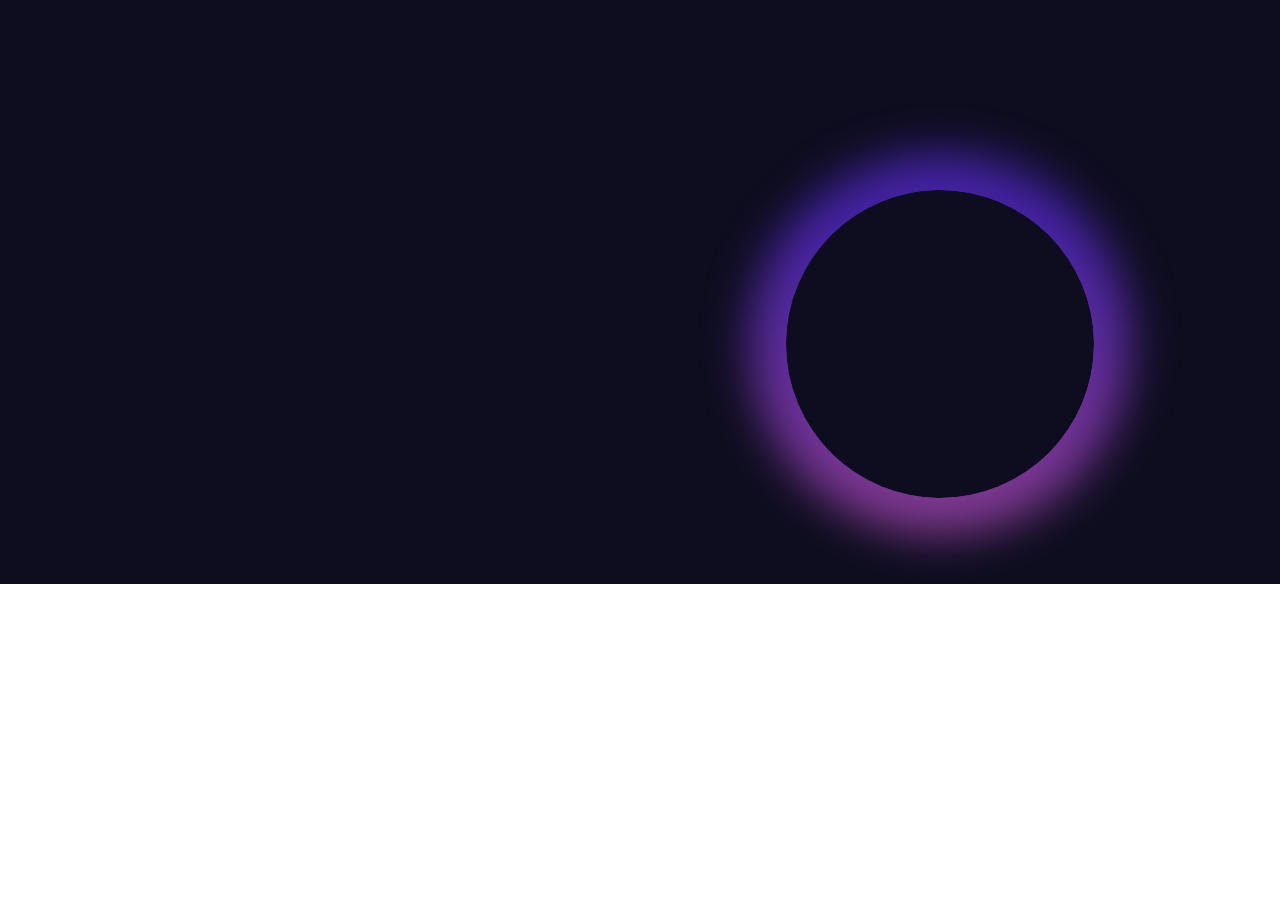
<file: index.html>
<!DOCTYPE html>
<html lang="ru">

<head>
	<title>Главная</title>
	<meta charset="UTF-8">
	<meta name="format-detection" content="telephone=no">
	<!-- <style>body{opacity: 0;}</style> -->
	<link rel="stylesheet" href="css/style.min.css?_v=20221220232708">
	<link rel="shortcut icon" href="favicon.ico">
	<!-- <meta name="robots" content="noindex, nofollow"> -->
	<meta name="viewport" content="width=device-width, initial-scale=1.0">
</head>

<body>
	<div class="wrapper">
		<header class="header">
			<div class="header__container">
				<div class="header__content">
					<div class="header__logo">
						<a class="logo-link" href="#">
							<img src="img/header/logo.svg" alt="Logo">
						</a>
					</div>
					<div class="header__menu menu">
						<button type="button" class="menu__icon"><span></span></button>
						<nav class="menu__body">
							<ul class="menu__list">
								<li class="menu__item"><a href="#" class="menu__link active-page">Головна</a></li>
								<li class="menu__item"><a href="#" class="menu__link">Проекти</a></li>
								<li class="menu__item"><a href="#" class="menu__link">Послуги</a></li>
								<li class="menu__item"><a href="#" class="menu__link">Контакти</a></li>
							</ul>
						</nav>
					</div>
					<div data-da=".menu__list, 479.98" class="header__language">
						<label class="label-language" for="lang-1">
							<input class="input-language" type="radio" name="language" id="lang-1">
							<span>EN</span>
						</label>
						<label class="label-language" for="lang-2">
							<input class="input-language" type="radio" name="language" id="lang-2">
							<span>UA</span>
						</label>
						<label class="label-language" for="lang-3">
							<input class="input-language" type="radio" name="language" id="lang-3">
							<span>RU</span>
						</label>
					</div>
					<div class="header__buttons">
						<a class="header__button" href="tel:+380956621623"><span>+380956621623</span></a>
					</div>
				</div>
			</div>
		</header>
		<main class="page">
			<div class="first">
				<div class="first__container">
					<div class="first__content">
						<div class="first__block-text">
							<div class="first__text-company">
								<span>KNO.PKA </span><span>design studio</span>
							</div>
							<div class="first__title">
								<span>Розробка сайтів,</span> <span>дизайну та контенту</span>
							</div>
							<div class="first__info-text">
								<span>HTML</span><span>,</span> <span>СSS</span><span>,</span> <span>JS</span>
							</div>
							<div class="first__buttons">
								<a class="first__button button" href="#"><span>Відправити</span></a>
							</div>
						</div>
						<div class="first__block-picture ">
							<div data-prlx-mouse class="ellips">
								<div class="ellips__wrapper">
									<div class="ellips__body">
										<div class="ellips__main">
											<div data-prlx-mouse class="ellips__picture">
												<svg width="155" height="177" viewBox="0 0 155 177" fill="none" xmlns="http://www.w3.org/2000/svg">
													<path fill-rule="evenodd" clip-rule="evenodd" d="M58.5786 9.55615C11.2938 36.8234 3.98926 41.1335 2.07726 42.8933L0 44.8051V88.5V132.195L2.07726 134.131C3.21929 135.196 12.4635 140.853 22.619 146.702C32.7745 152.552 48.7481 161.761 58.117 167.169C67.485 172.576 76.1375 177 77.345 177C78.5517 177 92.2828 169.642 107.858 160.648C152.274 135.002 153.568 134.192 154.282 131.592C155.269 127.994 155.225 47.7075 154.234 45.0924C153.284 42.5838 152.542 42.1241 107.807 16.347C92.2044 7.35616 78.4742 0 77.2943 0C76.1153 0 67.6927 4.2999 58.5786 9.55615ZM110.325 34.2972C125.559 43.0851 138.542 50.6906 139.176 51.1984C140.064 51.9092 140.33 60.5368 140.33 88.6446V125.167L136.904 127.221C135.021 128.351 120.817 136.61 105.342 145.575L77.2056 161.875L63.2991 153.779C55.6502 149.326 41.499 141.119 31.8513 135.541L14.31 125.401V88.513V51.6256L45.6996 33.3631L77.0893 15.0997L79.859 16.7094C81.3823 17.5944 95.0922 25.5084 110.325 34.2972ZM84.7152 59.0772C82.516 61.571 58.1632 110.959 58.1632 112.926C58.1632 113.881 59.0246 115.76 60.077 117.103C62.3251 119.972 67.2856 120.449 69.697 118.028C72.4806 115.234 96.0154 66.8745 96.0154 63.9489C96.0154 62.3976 95.1965 60.3403 94.169 59.3089C91.8489 56.9801 86.677 56.8531 84.7152 59.0772ZM34.7936 71.002C15.608 88.9216 15.608 88.0784 34.7936 105.998C43.1746 113.827 45.6092 114.623 49.4341 110.783C53.3061 106.897 52.4937 104.396 44.7764 96.4353C40.9681 92.508 37.8522 88.9365 37.8522 88.5C37.8522 88.0635 41.0189 84.4401 44.89 80.4479C51.408 73.7237 51.8843 72.9676 51.3498 70.1874C51.0322 68.5361 49.8957 66.4566 48.8257 65.5641C45.2316 62.569 42.8229 63.5022 34.7936 71.002ZM105.408 66.0868C101.544 70.2162 102.587 73.5097 110.272 81.4358L117.142 88.5213L110.272 95.5763C104.411 101.593 103.401 103.1 103.401 105.829C103.401 109.756 106.549 113.058 110.292 113.058C112.378 113.058 114.932 111.057 122.862 103.213C128.336 97.7985 133.292 92.2114 133.875 90.7982C135.424 87.0451 133.755 84.4892 122.542 73.4411C111.921 62.9768 109.352 61.874 105.408 66.0868Z" fill="url(#paint0_linear_16_233)" fill-opacity="0.7" />
													<defs>
														<linearGradient id="paint0_linear_16_233" x1="77.5" y1="0" x2="77.5" y2="177" gradientUnits="userSpaceOnUse">
															<stop stop-color="#6832FF" />
															<stop offset="1" stop-color="#D359DF" />
														</linearGradient>
													</defs>
												</svg>
											</div>
										</div>
									</div>
								</div>
							</div>
						</div>
					</div>
				</div>
			</div>

		</main>
		<footer class="footer">
			<div class="footer__container">
				<div class="footer__menu menu-footer">
					<nav class="menu-footer__body">
						<ul class="menu-footer__list">
							<li class="menu-footer__item"><a href="#" class="menu-footer__link"></a></li>
							<li class="menu-footer__item"><a href="#" class="menu-footer__link"></a></li>
							<li class="menu-footer__item"><a href="#" class="menu-footer__link"></a></li>
							<li class="menu-footer__item"><a href="#" class="menu-footer__link"></a></li>
							<li class="menu-footer__item"><a href="#" class="menu-footer__link"></a></li>
						</ul>
					</nav>
				</div>
			</div>
		</footer>
	</div>
	<script src="js/app.min.js?_v=20221220232708"></script>
</body>

</html>
</file>
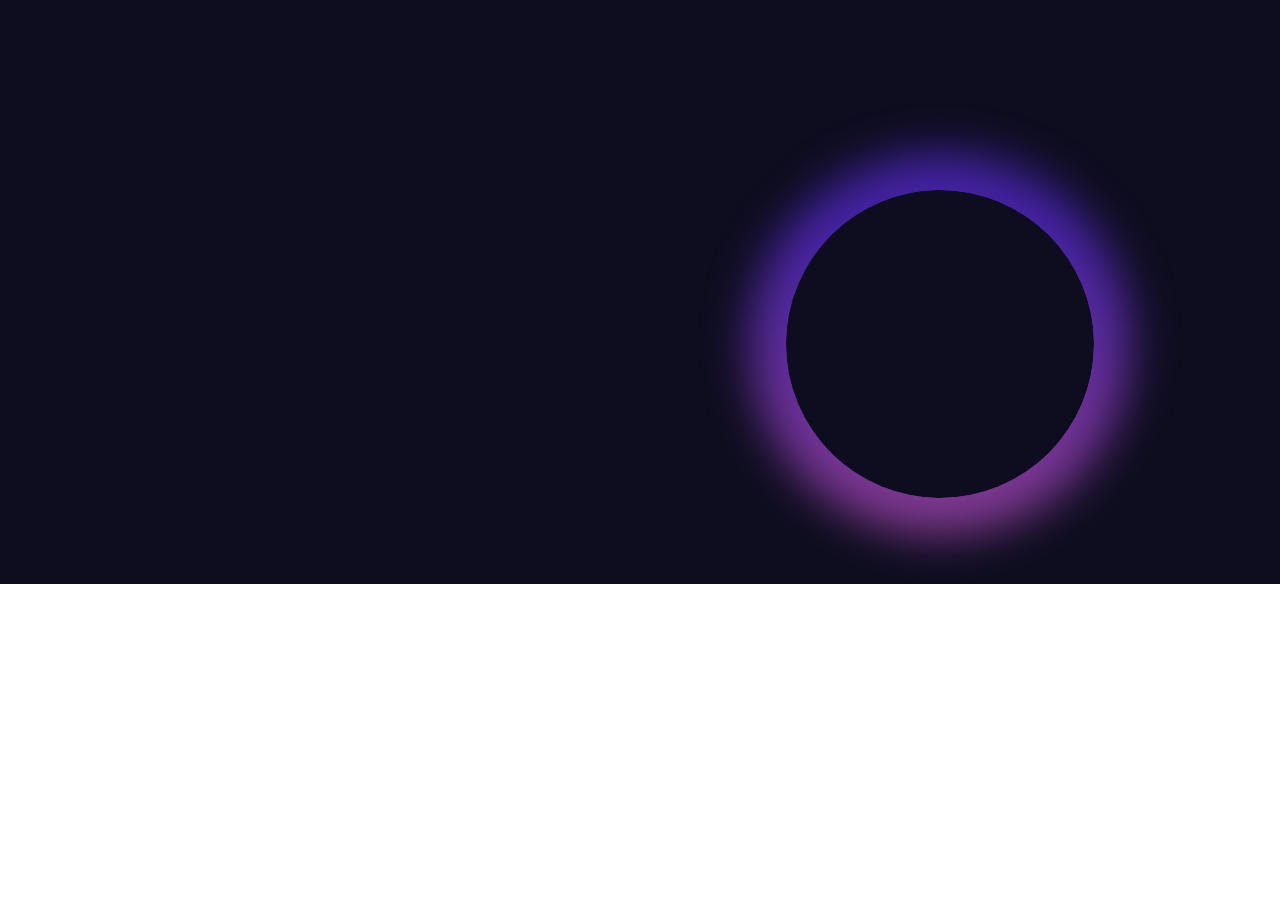
<file: home.html>
<!DOCTYPE html>
<html lang="ru">

<head>
	<title>Главная</title>
	<meta charset="UTF-8">
	<meta name="format-detection" content="telephone=no">
	<!-- <style>body{opacity: 0;}</style> -->
	<link rel="stylesheet" href="css/style.min.css?_v=20221219220609">
	<link rel="shortcut icon" href="favicon.ico">
	<!-- <meta name="robots" content="noindex, nofollow"> -->
	<meta name="viewport" content="width=device-width, initial-scale=1.0">
</head>

<body>
	<div class="wrapper">
		<header class="header">
			<div class="header__container">
				<div class="header__content">
					<div class="header__logo">
						<a class="logo-link" href="#">
							<img src="img/header/logo.svg" alt="Logo">
						</a>
					</div>
					<div class="header__menu menu">
						<button type="button" class="menu__icon"><span></span></button>
						<nav class="menu__body">
							<ul class="menu__list">
								<li class="menu__item"><a href="#" class="menu__link active-page">Головна</a></li>
								<li class="menu__item"><a href="#" class="menu__link">Проєкти</a></li>
								<li class="menu__item"><a href="#" class="menu__link">Послуги</a></li>
								<li class="menu__item"><a href="#" class="menu__link">Контакти</a></li>
							</ul>
						</nav>
					</div>
					<div class="header__language">
						<label class="label-language" for="lang-1">
							<input class="input-language" type="radio" name="language" id="lang-1">
							<span>EN</span>
						</label>
						<label class="label-language" for="lang-2">
							<input class="input-language" type="radio" name="language" id="lang-2">
							<span>UA</span>
						</label>
						<label class="label-language" for="lang-3">
							<input class="input-language" type="radio" name="language" id="lang-3">
							<span>RU</span>
						</label>
					</div>
					<div class="header__buttons">
						<a class="header__button" href="tel:+380956621623">+380956621623</a>
					</div>
				</div>
			</div>
		</header>
		<main class="page">
			<div class="first">
				<div class="first__container">
					<div class="first__content">
						<div class="first__block-text">
							<div class="first__text-company">
								<span>KNO.PKA </span><span>design studio</span>
							</div>
							<div class="first__title">
								<span>Розробка сайтів,</span> <span>дизайну та контенту</span>
							</div>
							<div class="first__info-text">
								<span>HTML</span><span>,</span> <span>СSS</span><span>,</span> <span>JS</span>
							</div>
							<div class="first__buttons">
								<a class="first__button button" href="#"><span>Відправити</span></a>
							</div>
						</div>
						<div class="first__block-picture ">
							<div data-prlx-mouse class="ellips">
								<div class="ellips__wrapper">
									<div class="ellips__body">
										<div class="ellips__main">
											<div data-prlx-mouse class="ellips__picture">
												<svg width="155" height="177" viewBox="0 0 155 177" fill="none" xmlns="http://www.w3.org/2000/svg">
													<path fill-rule="evenodd" clip-rule="evenodd" d="M58.5786 9.55615C11.2938 36.8234 3.98926 41.1335 2.07726 42.8933L0 44.8051V88.5V132.195L2.07726 134.131C3.21929 135.196 12.4635 140.853 22.619 146.702C32.7745 152.552 48.7481 161.761 58.117 167.169C67.485 172.576 76.1375 177 77.345 177C78.5517 177 92.2828 169.642 107.858 160.648C152.274 135.002 153.568 134.192 154.282 131.592C155.269 127.994 155.225 47.7075 154.234 45.0924C153.284 42.5838 152.542 42.1241 107.807 16.347C92.2044 7.35616 78.4742 0 77.2943 0C76.1153 0 67.6927 4.2999 58.5786 9.55615ZM110.325 34.2972C125.559 43.0851 138.542 50.6906 139.176 51.1984C140.064 51.9092 140.33 60.5368 140.33 88.6446V125.167L136.904 127.221C135.021 128.351 120.817 136.61 105.342 145.575L77.2056 161.875L63.2991 153.779C55.6502 149.326 41.499 141.119 31.8513 135.541L14.31 125.401V88.513V51.6256L45.6996 33.3631L77.0893 15.0997L79.859 16.7094C81.3823 17.5944 95.0922 25.5084 110.325 34.2972ZM84.7152 59.0772C82.516 61.571 58.1632 110.959 58.1632 112.926C58.1632 113.881 59.0246 115.76 60.077 117.103C62.3251 119.972 67.2856 120.449 69.697 118.028C72.4806 115.234 96.0154 66.8745 96.0154 63.9489C96.0154 62.3976 95.1965 60.3403 94.169 59.3089C91.8489 56.9801 86.677 56.8531 84.7152 59.0772ZM34.7936 71.002C15.608 88.9216 15.608 88.0784 34.7936 105.998C43.1746 113.827 45.6092 114.623 49.4341 110.783C53.3061 106.897 52.4937 104.396 44.7764 96.4353C40.9681 92.508 37.8522 88.9365 37.8522 88.5C37.8522 88.0635 41.0189 84.4401 44.89 80.4479C51.408 73.7237 51.8843 72.9676 51.3498 70.1874C51.0322 68.5361 49.8957 66.4566 48.8257 65.5641C45.2316 62.569 42.8229 63.5022 34.7936 71.002ZM105.408 66.0868C101.544 70.2162 102.587 73.5097 110.272 81.4358L117.142 88.5213L110.272 95.5763C104.411 101.593 103.401 103.1 103.401 105.829C103.401 109.756 106.549 113.058 110.292 113.058C112.378 113.058 114.932 111.057 122.862 103.213C128.336 97.7985 133.292 92.2114 133.875 90.7982C135.424 87.0451 133.755 84.4892 122.542 73.4411C111.921 62.9768 109.352 61.874 105.408 66.0868Z" fill="url(#paint0_linear_16_233)" fill-opacity="0.7" />
													<defs>
														<linearGradient id="paint0_linear_16_233" x1="77.5" y1="0" x2="77.5" y2="177" gradientUnits="userSpaceOnUse">
															<stop stop-color="#6832FF" />
															<stop offset="1" stop-color="#D359DF" />
														</linearGradient>
													</defs>
												</svg>
											</div>
										</div>
									</div>
								</div>
							</div>
						</div>
					</div>
				</div>
			</div>

		</main>
		<footer class="footer">
			<div class="footer__container">
				<div class="footer__menu menu-footer">
					<nav class="menu-footer__body">
						<ul class="menu-footer__list">
							<li class="menu-footer__item"><a href="#" class="menu-footer__link"></a></li>
							<li class="menu-footer__item"><a href="#" class="menu-footer__link"></a></li>
							<li class="menu-footer__item"><a href="#" class="menu-footer__link"></a></li>
							<li class="menu-footer__item"><a href="#" class="menu-footer__link"></a></li>
							<li class="menu-footer__item"><a href="#" class="menu-footer__link"></a></li>
						</ul>
					</nav>
				</div>
			</div>
		</footer>
	</div>
	<script src="js/app.min.js?_v=20221219220609"></script>
</body>

</html>
</file>
<file: css/style.min.css>
@charset "UTF-8";@font-face{font-family:Mont;font-display:swap;src:url(../fonts/Mont-SemiBold.woff2) format("woff2"),url(../fonts/Mont-SemiBold.woff) format("woff");font-weight:600;font-style:normal}@font-face{font-family:Mont;font-display:swap;src:url(../fonts/Mont-Light.woff2) format("woff2"),url(../fonts/Mont-Light.woff) format("woff");font-weight:300;font-style:normal}@font-face{font-family:Mont;font-display:swap;src:url(../fonts/Mont-Regular.woff2) format("woff2"),url(../fonts/Mont-Regular.woff) format("woff");font-weight:400;font-style:normal}*{padding:0;margin:0;border:0}*,:after,:before{-webkit-box-sizing:border-box;box-sizing:border-box}body,html{height:100%;min-width:320px}body{color:#000;line-height:1;font-family:Mont;font-size:.875rem;-ms-text-size-adjust:100%;-moz-text-size-adjust:100%;-webkit-text-size-adjust:100%;-webkit-font-smoothing:antialiased;-moz-osx-font-smoothing:grayscale}button,input,textarea{font-family:Mont;font-size:inherit}button{cursor:pointer;color:inherit;background-color:inherit}a{color:inherit}a:link,a:visited{text-decoration:none}a:hover{text-decoration:none}ul li{list-style:none}img{vertical-align:top}h1,h2,h3,h4,h5,h6{font-weight:inherit;font-size:inherit}.lock body{overflow:hidden;-ms-touch-action:none;touch-action:none}.wrapper{min-height:100%;display:-webkit-box;display:-ms-flexbox;display:flex;-webkit-box-orient:vertical;-webkit-box-direction:normal;-ms-flex-direction:column;flex-direction:column;overflow:hidden}.wrapper>main{-webkit-box-flex:1;-ms-flex:1 1 auto;flex:1 1 auto}.wrapper>*{min-width:0}[class*=__container]{max-width:79.375rem;-webkit-box-sizing:content-box;box-sizing:content-box;margin:0 auto;padding:0 .9375rem}[class*=-ibg]{position:relative}[class*=-ibg] img{position:absolute;width:100%;height:100%;top:0;left:0;-o-object-fit:cover;object-fit:cover}[class*=-ibg_contain] img{-o-object-fit:contain;object-fit:contain}.first{padding-top:154px;padding-bottom:50px;color:#fff;background:#0e0d1f}.first__content{display:-webkit-box;display:-ms-flexbox;display:flex;-webkit-box-align:center;-ms-flex-align:center;align-items:center;-webkit-box-pack:center;-ms-flex-pack:center;justify-content:center;gap:145px}.first__text-company{font-style:normal;font-weight:400;font-size:21px;line-height:27px;text-transform:uppercase;margin-bottom:18px;overflow:hidden;display:-webkit-box;display:-ms-flexbox;display:flex;gap:10px}.first__text-company span:nth-child(2){color:#8249f6;display:block}.loaded .first__text-company span:nth-child(1){-webkit-animation-name:loaded-1;animation-name:loaded-1;-webkit-animation-duration:1s;animation-duration:1s;-webkit-animation-timing-function:ease-in-out;animation-timing-function:ease-in-out;-webkit-animation-delay:.8s;animation-delay:.8s;opacity:0;-webkit-animation-fill-mode:forwards;animation-fill-mode:forwards}@-webkit-keyframes loaded-1{0%{opacity:0;-webkit-transform:translate(0,-100%);transform:translate(0,-100%)}100%{opacity:1;-webkit-transform:translate(0,0);transform:translate(0,0)}}@keyframes loaded-1{0%{opacity:0;-webkit-transform:translate(0,-100%);transform:translate(0,-100%)}100%{opacity:1;-webkit-transform:translate(0,0);transform:translate(0,0)}}.loaded .first__text-company span:nth-child(2){-webkit-animation-name:loaded;animation-name:loaded;-webkit-animation-duration:1s;animation-duration:1s;-webkit-animation-timing-function:ease-in-out;animation-timing-function:ease-in-out;-webkit-animation-delay:.8s;animation-delay:.8s;opacity:0;-webkit-animation-fill-mode:forwards;animation-fill-mode:forwards;text-shadow:0 0 0 #8f40f4}@-webkit-keyframes loaded{0%{opacity:0;-webkit-transform:translate(0,100%);transform:translate(0,100%)}90%{opacity:1;-webkit-transform:translate(0,0);transform:translate(0,0)}100%{opacity:1;text-shadow:0 0 5px #8f40f4}}@keyframes loaded{0%{opacity:0;-webkit-transform:translate(0,100%);transform:translate(0,100%)}90%{opacity:1;-webkit-transform:translate(0,0);transform:translate(0,0)}100%{opacity:1;text-shadow:0 0 5px #8f40f4}}.first__title{font-style:normal;font-weight:400;font-size:42px;line-height:55px;margin-bottom:33px;max-width:500px}.loaded .first__title span:nth-child(1){-webkit-animation-name:span-title-1;animation-name:span-title-1;-webkit-animation-duration:1.4s;animation-duration:1.4s;-webkit-animation-timing-function:ease-in-out;animation-timing-function:ease-in-out;-webkit-animation-delay:.5s;animation-delay:.5s;-webkit-animation-fill-mode:forwards;animation-fill-mode:forwards;opacity:0}@-webkit-keyframes span-title-1{0%{opacity:0}100%{opacity:1}}@keyframes span-title-1{0%{opacity:0}100%{opacity:1}}.loaded .first__title span:nth-child(2){min-width:-webkit-max-content;min-width:-moz-max-content;min-width:max-content;-webkit-animation-name:span-title-2;animation-name:span-title-2;-webkit-animation-duration:1.4s;animation-duration:1.4s;-webkit-animation-timing-function:ease-in-out;animation-timing-function:ease-in-out;-webkit-animation-delay:.9s;animation-delay:.9s;-webkit-animation-fill-mode:forwards;animation-fill-mode:forwards;opacity:0}@-webkit-keyframes span-title-2{0%{opacity:0}100%{opacity:1}}@keyframes span-title-2{0%{opacity:0}100%{opacity:1}}.first__info-text{font-style:normal;font-weight:700;font-size:21px;line-height:27px;text-transform:capitalize;color:rgba(255,255,255,.35);margin-bottom:33px;overflow:hidden;display:-webkit-box;display:-ms-flexbox;display:flex}.first__info-text span{display:block}.loaded .first__info-text span:nth-child(1){-webkit-animation-name:span-info-1;animation-name:span-info-1;-webkit-animation-duration:1.4s;animation-duration:1.4s;-webkit-animation-timing-function:ease-in-out;animation-timing-function:ease-in-out;-webkit-animation-delay:1.2s;animation-delay:1.2s;-webkit-animation-fill-mode:forwards;animation-fill-mode:forwards;opacity:0}@-webkit-keyframes span-info-1{0%{opacity:0}100%{opacity:1}}@keyframes span-info-1{0%{opacity:0}100%{opacity:1}}.loaded .first__info-text span:nth-child(2){-webkit-animation-name:span-info-2;animation-name:span-info-2;-webkit-animation-duration:1.5s;animation-duration:1.5s;-webkit-animation-timing-function:ease-in-out;animation-timing-function:ease-in-out;-webkit-animation-delay:1.5s;animation-delay:1.5s;-webkit-animation-fill-mode:forwards;animation-fill-mode:forwards;opacity:0}@-webkit-keyframes span-info-2{0%{opacity:0}100%{opacity:1}}@keyframes span-info-2{0%{opacity:0}100%{opacity:1}}.loaded .first__info-text span:nth-child(3){-webkit-animation-name:span-info-3;animation-name:span-info-3;-webkit-animation-duration:1.5s;animation-duration:1.5s;-webkit-animation-timing-function:ease-in-out;animation-timing-function:ease-in-out;-webkit-animation-delay:1.7s;animation-delay:1.7s;-webkit-animation-fill-mode:forwards;animation-fill-mode:forwards;opacity:0}@-webkit-keyframes span-info-3{0%{opacity:0}100%{opacity:1}}@keyframes span-info-3{0%{opacity:0}100%{opacity:1}}.loaded .first__info-text span:nth-child(4){-webkit-animation-name:span-info-4;animation-name:span-info-4;-webkit-animation-duration:2s;animation-duration:2s;-webkit-animation-timing-function:ease-in-out;animation-timing-function:ease-in-out;-webkit-animation-delay:1.5s;animation-delay:1.5s;-webkit-animation-fill-mode:forwards;animation-fill-mode:forwards;opacity:0}@-webkit-keyframes span-info-4{0%{opacity:0}100%{opacity:1}}@keyframes span-info-4{0%{opacity:0}100%{opacity:1}}.loaded .first__info-text span:nth-child(5){-webkit-animation-name:span-info-5;animation-name:span-info-5;-webkit-animation-duration:1.5s;animation-duration:1.5s;-webkit-animation-timing-function:ease-in-out;animation-timing-function:ease-in-out;-webkit-animation-delay:2s;animation-delay:2s;-webkit-animation-fill-mode:forwards;animation-fill-mode:forwards;opacity:0}@-webkit-keyframes span-info-5{0%{opacity:0}100%{opacity:1}}@keyframes span-info-5{0%{opacity:0}100%{opacity:1}}.first__button{max-width:254px;font-style:normal;font-weight:600;font-size:21px;line-height:27px;text-align:center;text-transform:capitalize;background:-webkit-gradient(linear,left top,left bottom,from(#6832ff),to(#c653e4));background:-o-linear-gradient(top,#6832ff 0,#c653e4 100%);background:linear-gradient(180deg,#6832ff 0,#c653e4 100%);color:#fff;border-radius:10px;position:relative;overflow:hidden;-webkit-transition:.2s;-o-transition:.2s;transition:.2s;-webkit-box-shadow:0 0 0 #c653e4;box-shadow:0 0 0 #c653e4;display:none;opacity:0;overflow:hidden}.loaded .first__button{-webkit-animation-name:but;animation-name:but;-webkit-animation-duration:1s;animation-duration:1s;-webkit-animation-timing-function:ease-in-out;animation-timing-function:ease-in-out;-webkit-animation-delay:.8s;animation-delay:.8s;-webkit-animation-fill-mode:forwards;animation-fill-mode:forwards}@-webkit-keyframes but{0%{opacity:0}100%{opacity:1}}@keyframes but{0%{opacity:0}100%{opacity:1}}.first__button span{display:block;-webkit-transform:translate(0,200%) rotate(45deg);-ms-transform:translate(0,200%) rotate(45deg);transform:translate(0,200%) rotate(45deg)}.loaded .first__button span{-webkit-animation-name:but-span;animation-name:but-span;-webkit-animation-duration:1s;animation-duration:1s;-webkit-animation-timing-function:ease-in-out;animation-timing-function:ease-in-out;-webkit-animation-delay:.7s;animation-delay:.7s;-webkit-animation-fill-mode:forwards;animation-fill-mode:forwards;opacity:0}@-webkit-keyframes but-span{0%{opacity:0;-webkit-transform:translate(0,200%) rotate(45deg);transform:translate(0,200%) rotate(45deg)}100%{opacity:1;-webkit-transform:translate(0,0) rotate(0);transform:translate(0,0) rotate(0)}}@keyframes but-span{0%{opacity:0;-webkit-transform:translate(0,200%) rotate(45deg);transform:translate(0,200%) rotate(45deg)}100%{opacity:1;-webkit-transform:translate(0,0) rotate(0);transform:translate(0,0) rotate(0)}}.first__button:hover{-webkit-box-shadow:0 0 20px #6832ff;box-shadow:0 0 20px #6832ff}.first__button:active{-webkit-box-shadow:inset 0 0 10px #000;box-shadow:inset 0 0 10px #000}.first__button::after{content:"";-webkit-transition:.2s;-o-transition:.2s;transition:.2s;position:absolute;width:100%;height:50%;top:-100%;left:0;background:#6832ff;-webkit-filter:blur(23px);filter:blur(23px)}.loaded .first__button::after{top:0;-webkit-animation-name:loaded-after;animation-name:loaded-after;-webkit-animation-duration:1s;animation-duration:1s;-webkit-animation-timing-function:ease-in-out;animation-timing-function:ease-in-out}@-webkit-keyframes loaded-after{0%{opacity:0;top:-100%}100%{opacity:1;top:0}}@keyframes loaded-after{0%{opacity:0;top:-100%}100%{opacity:1;top:0}}.first__button:hover::after{content:"";-webkit-transition:.2s;-o-transition:.2s;transition:.2s;position:absolute;width:100%;height:100%;top:0;left:0;background:#6832ff;-webkit-filter:blur(23px);filter:blur(23px);opacity:.7}.first__button:active::after{content:"";-webkit-transition:.2s;-o-transition:.2s;transition:.2s;position:absolute;width:100%;height:100%;top:0;left:0;background:#6832ff;-webkit-filter:blur(0);filter:blur(0)}.first__button span{position:relative;z-index:2}.button{padding:21px;display:-webkit-box;display:-ms-flexbox;display:flex;-webkit-box-align:center;-ms-flex-align:center;align-items:center;-webkit-box-pack:center;-ms-flex-pack:center;justify-content:center}.ellips{width:430px;height:430px;border-radius:50%;display:-webkit-box;display:-ms-flexbox;display:flex;position:relative}.ellips::after{content:"";position:absolute;width:100%;height:100%;top:50%;left:50%;-webkit-transform:translate(-50%,-50%);-ms-transform:translate(-50%,-50%);transform:translate(-50%,-50%);background:-webkit-gradient(linear,left top,left bottom,color-stop(18.86%,rgba(104,50,255,.6)),color-stop(48.02%,rgba(143,64,244,.6)),color-stop(73.25%,rgba(182,76,234,.6)),color-stop(94.53%,rgba(211,89,223,.6)));background:-o-linear-gradient(rgba(104,50,255,.6) 18.86%,rgba(143,64,244,.6) 48.02%,rgba(182,76,234,.6) 73.25%,rgba(211,89,223,.6) 94.53%);background:linear-gradient(rgba(104,50,255,.6) 18.86%,rgba(143,64,244,.6) 48.02%,rgba(182,76,234,.6) 73.25%,rgba(211,89,223,.6) 94.53%);z-index:2;-webkit-filter:blur(23px);filter:blur(23px);border-radius:50%;-webkit-animation-name:ellips;animation-name:ellips;-webkit-animation-duration:1.8s;animation-duration:1.8s;-webkit-animation-timing-function:ease-in-out;animation-timing-function:ease-in-out}@-webkit-keyframes ellips{0%{width:0;height:0}100%{width:100%;height:100%}}@keyframes ellips{0%{width:0;height:0}100%{width:100%;height:100%}}.ellips__wrapper{position:absolute;top:50%;left:50%;-webkit-transform:translate(-50%,-50%);-ms-transform:translate(-50%,-50%);transform:translate(-50%,-50%);z-index:3}.ellips__body{position:relative;width:358px;height:358px;border-radius:50%;background:-o-linear-gradient(297.56deg,#6832ff 18.86%,#8f40f4 48.02%,#b64cea 73.25%,#d359df 94.53%);background:linear-gradient(152.44deg,#6832ff 18.86%,#8f40f4 48.02%,#b64cea 73.25%,#d359df 94.53%);display:-webkit-box;display:-ms-flexbox;display:flex;-webkit-box-pack:center;-ms-flex-pack:center;justify-content:center;-webkit-box-align:center;-ms-flex-align:center;align-items:center}.ellips__body::after{content:"";position:absolute;width:100%;height:100%;top:50%;left:50%;-webkit-transform:translate(-50%,-50%);-ms-transform:translate(-50%,-50%);transform:translate(-50%,-50%);background:#0e0d1f;z-index:3;opacity:0;border-radius:50%;-webkit-animation-name:ellips-body;animation-name:ellips-body;-webkit-animation-duration:2.4s;animation-duration:2.4s;-webkit-animation-timing-function:ease;animation-timing-function:ease;-webkit-animation-fill-mode:forwards;animation-fill-mode:forwards}@-webkit-keyframes ellips-body{0%{width:100%;height:100%;opacity:0}100%{opacity:1;width:calc(100% - 8px);height:calc(100% - 8px)}}@keyframes ellips-body{0%{width:100%;height:100%;opacity:0}100%{opacity:1;width:calc(100% - 8px);height:calc(100% - 8px)}}.ellips__main{position:relative;z-index:4;width:358px;height:358px;border-radius:50%;background:-o-linear-gradient(297.56deg,rgba(104,50,255,.6) 18.86%,rgba(143,64,244,.6) 48.02%,rgba(182,76,234,.6) 73.25%,rgba(211,89,223,.6) 94.53%);background:linear-gradient(152.44deg,rgba(104,50,255,.6) 18.86%,rgba(143,64,244,.6) 48.02%,rgba(182,76,234,.6) 73.25%,rgba(211,89,223,.6) 94.53%)}.ellips__main::after{content:"";position:absolute;width:100%;height:100%;top:50%;left:50%;-webkit-transform:translate(-50%,-50%);-ms-transform:translate(-50%,-50%);transform:translate(-50%,-50%);background:#0e0d1f;z-index:5;-webkit-animation-fill-mode:forwards;animation-fill-mode:forwards;border-radius:50%;-webkit-filter:blur(0);filter:blur(0);-webkit-animation-name:ellips-main-after;animation-name:ellips-main-after;-webkit-animation-duration:3s;animation-duration:3s;-webkit-animation-timing-function:ease;animation-timing-function:ease;-webkit-animation-delay:.3s;animation-delay:.3s}@-webkit-keyframes ellips-main-after{0%{-webkit-filter:blur(0);filter:blur(0);width:100%;height:100%}100%{-webkit-filter:blur(23px);filter:blur(23px);width:90%;height:90%}}@keyframes ellips-main-after{0%{-webkit-filter:blur(0);filter:blur(0);width:100%;height:100%}100%{-webkit-filter:blur(23px);filter:blur(23px);width:90%;height:90%}}.ellips__picture{position:relative;width:100%;height:100%;z-index:6;display:-webkit-box;display:-ms-flexbox;display:flex;-webkit-box-pack:center;-ms-flex-pack:center;justify-content:center;-webkit-box-align:center;-ms-flex-align:center;align-items:center}.ellips__picture svg{-webkit-animation-name:ellips-picture;animation-name:ellips-picture;-webkit-animation-duration:1.8s;animation-duration:1.8s;-webkit-animation-timing-function:ease;animation-timing-function:ease;-webkit-transform:rotate(45deg) scale(.5);-ms-transform:rotate(45deg) scale(.5);transform:rotate(45deg) scale(.5);-webkit-animation-fill-mode:forwards;animation-fill-mode:forwards;-webkit-animation-delay:1s;animation-delay:1s;opacity:0}@-webkit-keyframes ellips-picture{0%{opacity:0;-webkit-transform:rotate(45deg) scale(.5);transform:rotate(45deg) scale(.5)}100%{opacity:1;-webkit-transform:rotate(0) scale(1);transform:rotate(0) scale(1)}}@keyframes ellips-picture{0%{opacity:0;-webkit-transform:rotate(45deg) scale(.5);transform:rotate(45deg) scale(.5)}100%{opacity:1;-webkit-transform:rotate(0) scale(1);transform:rotate(0) scale(1)}}*>a{-webkit-transition:.2s;-o-transition:.2s;transition:.2s}html{scroll-behavior:smooth}button{-webkit-tap-highlight-color:transparent}label{-webkit-tap-highlight-color:transparent}a{-webkit-tap-highlight-color:transparent}a:hover{-webkit-tap-highlight-color:transparent}a:active{-webkit-tap-highlight-color:transparent}.header{padding:20px 0;background:#0e0d1f;position:absolute;top:0;left:0;width:100%;background:rgba(14,13,31,0);-webkit-box-shadow:0 0 0 #8249f6;box-shadow:0 0 0 #8249f6;-webkit-transition:.3s;-o-transition:.3s;transition:.3s}._header-scroll{position:fixed;top:0;left:0;width:100%;background:#0e0d1f;z-index:100;-webkit-box-shadow:0 0 8px #8249f6;box-shadow:0 0 8px #8249f6;padding:10px 0}.header__content{color:#fff;display:-webkit-box;display:-ms-flexbox;display:flex;-webkit-box-align:center;-ms-flex-align:center;align-items:center;-webkit-box-pack:justify;-ms-flex-pack:justify;justify-content:space-between}.menu__icon{display:none}._icon-active::after{-webkit-transition:.2s;-o-transition:.2s;transition:.2s;content:"";position:absolute;width:30px;height:2px;border-radius:2px;background:#fff;top:11px!important;left:0;-webkit-transform:rotate(45deg);-ms-transform:rotate(45deg);transform:rotate(45deg)}._icon-active::before{content:"";-webkit-transition:.2s;-o-transition:.2s;transition:.2s;position:absolute;width:30px;height:2px;border-radius:2px;background:#fff;bottom:11px!important;left:0;-webkit-transform:rotate(-45deg);-ms-transform:rotate(-45deg);transform:rotate(-45deg)}.loaded .menu__icon::after{-webkit-animation-name:loaded-after-icon;animation-name:loaded-after-icon;-webkit-animation-duration:.4s;animation-duration:.4s;-webkit-animation-timing-function:ease-in-out;animation-timing-function:ease-in-out;-webkit-animation-delay:.5s;animation-delay:.5s;opacity:0;-webkit-animation-fill-mode:forwards;animation-fill-mode:forwards}@-webkit-keyframes loaded-after-icon{0%{opacity:0;left:100%}100%{opacity:1;left:0}}@keyframes loaded-after-icon{0%{opacity:0;left:100%}100%{opacity:1;left:0}}.loaded .menu__icon::before{-webkit-animation-name:loaded-before-icon;animation-name:loaded-before-icon;-webkit-animation-duration:1s;animation-duration:1s;-webkit-animation-timing-function:ease-in-out;animation-timing-function:ease-in-out;-webkit-animation-delay:.6s;animation-delay:.6s;opacity:0;-webkit-animation-fill-mode:forwards;animation-fill-mode:forwards}@-webkit-keyframes loaded-before-icon{0%{opacity:0;left:100%}100%{opacity:1;left:0}}@keyframes loaded-before-icon{0%{opacity:0;left:100%}100%{opacity:1;left:0}}.menu__icon span{-webkit-transition:.2s;-o-transition:.2s;transition:.2s;position:absolute;width:100%;height:2px;border-radius:2px;background:#fff;top:50%;left:50%;-webkit-transform:translate(-50%,-50%);-ms-transform:translate(-50%,-50%);transform:translate(-50%,-50%)}.loaded .menu__icon span{-webkit-animation-name:loaded-before-span;animation-name:loaded-before-span;-webkit-animation-duration:1s;animation-duration:1s;-webkit-animation-timing-function:ease-in-out;animation-timing-function:ease-in-out;-webkit-animation-delay:.8s;animation-delay:.8s;opacity:0;-webkit-animation-fill-mode:forwards;animation-fill-mode:forwards;top:0;-webkit-transform:translate(-50%,0);-ms-transform:translate(-50%,0);transform:translate(-50%,0)}@-webkit-keyframes loaded-before-span{0%{opacity:0;top:0;-webkit-transform:translate(-50%,0);transform:translate(-50%,0)}100%{opacity:1;top:50%;-webkit-transform:translate(-50%,-50%);transform:translate(-50%,-50%)}}@keyframes loaded-before-span{0%{opacity:0;top:0;-webkit-transform:translate(-50%,0);transform:translate(-50%,0)}100%{opacity:1;top:50%;-webkit-transform:translate(-50%,-50%);transform:translate(-50%,-50%)}}._icon-active span{width:0!important}.wrapper{position:relative}.wrapper::after{-webkit-transition:.5s;-o-transition:.5s;transition:.5s;content:"";position:absolute;width:100%;height:100%;top:0;right:0;background:-o-linear-gradient(297.56deg,#6832ff 18.86%,#8f40f4 48.02%,#b64cea 73.25%,#d359df 94.53%);background:linear-gradient(152.44deg,#6832ff 18.86%,#8f40f4 48.02%,#b64cea 73.25%,#d359df 94.53%);-webkit-filter:blur(50px);filter:blur(50px);z-index:-1;opacity:0}._wrapper-bg-active::after{content:"";position:absolute;width:100%;height:100%;top:0;right:0;background:-o-linear-gradient(297.56deg,#6832ff 18.86%,#8f40f4 48.02%,#b64cea 73.25%,#d359df 94.53%);background:linear-gradient(152.44deg,#6832ff 18.86%,#8f40f4 48.02%,#b64cea 73.25%,#d359df 94.53%);-webkit-filter:blur(50px);filter:blur(50px);z-index:11!important;opacity:1!important}._menu-active{right:0!important}.menu__list{display:-webkit-box;display:-ms-flexbox;display:flex;-webkit-box-align:center;-ms-flex-align:center;align-items:center;font-style:normal;font-weight:400;font-size:14px;line-height:18px;gap:45px}.menu__link:hover{color:#8249f6;text-shadow:0 0 5px #8f40f4}.header__language{display:-webkit-box;display:-ms-flexbox;display:flex}.label-language{position:relative;cursor:pointer}.label-language span{-webkit-transition:.2s all ease-in-out;-o-transition:.2s all ease-in-out;transition:.2s all ease-in-out;font-style:normal;font-weight:400;font-size:16px;line-height:20px;text-transform:uppercase;padding:0 6px;display:-webkit-box;display:-ms-flexbox;display:flex;-webkit-box-align:center;-ms-flex-align:center;align-items:center;-webkit-box-pack:center;-ms-flex-pack:center;justify-content:center}.header__language .label-language:nth-child(2) span{border-left:1px solid #fff;border-right:1px solid #fff}.header__language input[type=radio]:checked~span,.header__language input[type=radio]:hover~span{color:#a50cfd}.input-language{position:absolute;width:0;height:0}.loaded .header__buttons{-webkit-animation-name:loaded-tel;animation-name:loaded-tel;-webkit-animation-duration:1s;animation-duration:1s;-webkit-animation-timing-function:ease-in-out;animation-timing-function:ease-in-out;-webkit-animation-delay:.3s;animation-delay:.3s;opacity:0;-webkit-animation-fill-mode:forwards;animation-fill-mode:forwards}@-webkit-keyframes loaded-tel{0%{opacity:0}100%{opacity:1}}@keyframes loaded-tel{0%{opacity:0}100%{opacity:1}}.loaded .header__language{-webkit-animation-name:loaded-lang;animation-name:loaded-lang;-webkit-animation-duration:1s;animation-duration:1s;-webkit-animation-timing-function:ease-in-out;animation-timing-function:ease-in-out;-webkit-animation-delay:.5s;animation-delay:.5s;opacity:0;-webkit-animation-fill-mode:forwards;animation-fill-mode:forwards}@-webkit-keyframes loaded-lang{0%{opacity:0}100%{opacity:1}}@keyframes loaded-lang{0%{opacity:0}100%{opacity:1}}.loaded .header__logo{-webkit-animation-name:loaded-logo;animation-name:loaded-logo;-webkit-animation-duration:1s;animation-duration:1s;-webkit-animation-timing-function:ease-in-out;animation-timing-function:ease-in-out;-webkit-animation-delay:.4s;animation-delay:.4s;opacity:0;-webkit-animation-fill-mode:forwards;animation-fill-mode:forwards;-webkit-transform:translate(-100%,0);-ms-transform:translate(-100%,0);transform:translate(-100%,0)}@-webkit-keyframes loaded-logo{0%{opacity:0;-webkit-transform:translate(-100%,0);transform:translate(-100%,0)}100%{opacity:1;-webkit-transform:translate(0,0);transform:translate(0,0)}}@keyframes loaded-logo{0%{opacity:0;-webkit-transform:translate(-100%,0);transform:translate(-100%,0)}100%{opacity:1;-webkit-transform:translate(0,0);transform:translate(0,0)}}.loaded .menu__list li:nth-child(1){-webkit-animation-name:loaded-li;animation-name:loaded-li;-webkit-animation-duration:1s;animation-duration:1s;-webkit-animation-timing-function:ease-in-out;animation-timing-function:ease-in-out;-webkit-animation-delay:.3s;animation-delay:.3s;opacity:0;-webkit-animation-fill-mode:forwards;animation-fill-mode:forwards}@-webkit-keyframes loaded-li{0%{opacity:0}100%{opacity:1}}@keyframes loaded-li{0%{opacity:0}100%{opacity:1}}.loaded .menu__list li:nth-child(2){-webkit-animation-name:loaded-li;animation-name:loaded-li;-webkit-animation-duration:1s;animation-duration:1s;-webkit-animation-timing-function:ease-in-out;animation-timing-function:ease-in-out;-webkit-animation-delay:.5s;animation-delay:.5s;opacity:0;-webkit-animation-fill-mode:forwards;animation-fill-mode:forwards}@keyframes loaded-li{0%{opacity:0}100%{opacity:1}}.loaded .menu__list li:nth-child(3){-webkit-animation-name:loaded-li;animation-name:loaded-li;-webkit-animation-duration:1s;animation-duration:1s;-webkit-animation-timing-function:ease-in-out;animation-timing-function:ease-in-out;-webkit-animation-delay:.6s;animation-delay:.6s;opacity:0;-webkit-animation-fill-mode:forwards;animation-fill-mode:forwards}@keyframes loaded-li{0%{opacity:0}100%{opacity:1}}.loaded .menu__list li:nth-child(4){-webkit-animation-name:loaded-li;animation-name:loaded-li;-webkit-animation-duration:1s;animation-duration:1s;-webkit-animation-timing-function:ease-in-out;animation-timing-function:ease-in-out;-webkit-animation-delay:.8s;animation-delay:.8s;opacity:0;-webkit-animation-fill-mode:forwards;animation-fill-mode:forwards}@keyframes loaded-li{0%{opacity:0}100%{opacity:1}}.header__button{position:relative;font-style:normal;font-weight:400;font-size:16px;line-height:20px;border:1px solid #fff;border-radius:10px;padding:12px 28px}.header__button:hover{background:#8249f6;border:1px solid #8249f6}.active-page{color:#8249f6!important;opacity:.8}@media (min-width:81.25em){.menu__list{font-size:16px;gap:60px}.header__button{font-size:18px}}@media (max-width:81.25em){.first__content{gap:100px}.first__text-company{-webkit-box-pack:center;-ms-flex-pack:center;justify-content:center}.first__title{text-align:center}.first__info-text{-webkit-box-pack:center;-ms-flex-pack:center;justify-content:center}.first__button{margin:0 auto}.ellips{width:380px;height:380px}.ellips__body{width:308px;height:308px}.ellips__main{width:308px;height:308px}}@media (max-width:61.99875em){.first{padding-top:100px}.first__content{gap:50px}.first__text-company{font-size:18px;line-height:24px}.first__title{font-weight:600;font-size:39px;line-height:50px}.first__info-text{font-size:18px;line-height:24px}.first__button{font-size:18px;line-height:24px}.ellips{width:330px;height:330px}.ellips__body{width:258px;height:258px}.ellips__main{width:258px;height:258px}.header__content{-webkit-box-pack:stretch;-ms-flex-pack:stretch;justify-content:stretch;gap:50px}.header__logo{-webkit-box-ordinal-group:2;-ms-flex-order:1;order:1}.header__menu{-webkit-box-ordinal-group:5;-ms-flex-order:4;order:4}.menu__icon{position:relative;display:block;width:30px;height:24px;z-index:25}.menu__icon::after{-webkit-transition:.2s;-o-transition:.2s;transition:.2s;content:"";position:absolute;width:30px;height:2px;border-radius:2px;background:#fff;top:0;left:0}.menu__icon::before{content:"";-webkit-transition:.2s;-o-transition:.2s;transition:.2s;position:absolute;width:30px;height:2px;border-radius:2px;background:#fff;bottom:0;left:0}.menu__body{position:absolute;-webkit-transition:.3s;-o-transition:.3s;transition:.3s;top:0;right:-100%;width:50%;background:#0e0d1f;z-index:20;min-height:calc(100vh + 100px);padding-top:100px}.menu__list{gap:35px;-webkit-box-orient:vertical;-webkit-box-direction:normal;-ms-flex-direction:column;flex-direction:column;font-size:25px;line-height:27px}.header__language{-webkit-box-ordinal-group:3;-ms-flex-order:2;order:2;margin-left:auto}.header__buttons{-webkit-box-ordinal-group:4;-ms-flex-order:3;order:3}.menu__body .menu__list .menu__item:nth-child(1){opacity:0;-webkit-transition:.5s;-o-transition:.5s;transition:.5s;-webkit-transform:translate(100%,0);-ms-transform:translate(100%,0);transform:translate(100%,0)}.menu__body .menu__list .menu__item:nth-child(2){opacity:0;-webkit-transition:.7s;-o-transition:.7s;transition:.7s;-webkit-transform:translate(100%,0);-ms-transform:translate(100%,0);transform:translate(100%,0)}.menu__body .menu__list .menu__item:nth-child(3){opacity:0;-webkit-transition:.9s;-o-transition:.9s;transition:.9s;-webkit-transform:translate(100%,0);-ms-transform:translate(100%,0);transform:translate(100%,0)}.menu__body .menu__list .menu__item:nth-child(4){opacity:0;-webkit-transition:1.1s;-o-transition:1.1s;transition:1.1s;-webkit-transform:translate(100%,0);-ms-transform:translate(100%,0);transform:translate(100%,0)}._menu-active .menu__list .menu__item:nth-child(1),._menu-active .menu__list .menu__item:nth-child(2),._menu-active .menu__list .menu__item:nth-child(3),._menu-active .menu__list .menu__item:nth-child(4){opacity:1;-webkit-transform:translate(0,0);-ms-transform:translate(0,0);transform:translate(0,0)}}@media (max-width:47.99875em){.first__content{position:relative;-webkit-box-orient:vertical;-webkit-box-direction:normal;-ms-flex-direction:column;flex-direction:column;z-index:2}.first__block-text{position:relative;z-index:2}.first__block-picture{position:absolute;right:0;top:50%;-webkit-transform:translate(60%,-50%);-ms-transform:translate(60%,-50%);transform:translate(60%,-50%)}.header{padding:15px 0}.header__content{gap:35px}.menu__body{width:70%}.header__button{display:block;padding:0 0;border-radius:50%;min-width:40px;min-height:40px}.header__button span{display:none}}@media (max-width:29.99875em){.first__block-picture{position:absolute;right:0;top:50%;-webkit-transform:translate(70%,-50%);-ms-transform:translate(70%,-50%);transform:translate(70%,-50%)}.header__content{gap:25px}.header__logo{position:relative;z-index:50}.menu__body{width:100%}.header__language{-webkit-transform:translate(100%,50%);-ms-transform:translate(100%,50%);transform:translate(100%,50%);-webkit-transition:1s;-o-transition:1s;transition:1s;opacity:0;margin:0 auto}._wrapper-bg-active .menu__body .header__language{opacity:1;-webkit-transform:translate(0,0);-ms-transform:translate(0,0);transform:translate(0,0)}.label-language span{font-size:25px;line-height:27px;padding:0 10px}.header__buttons{margin-left:auto}}
</file>
